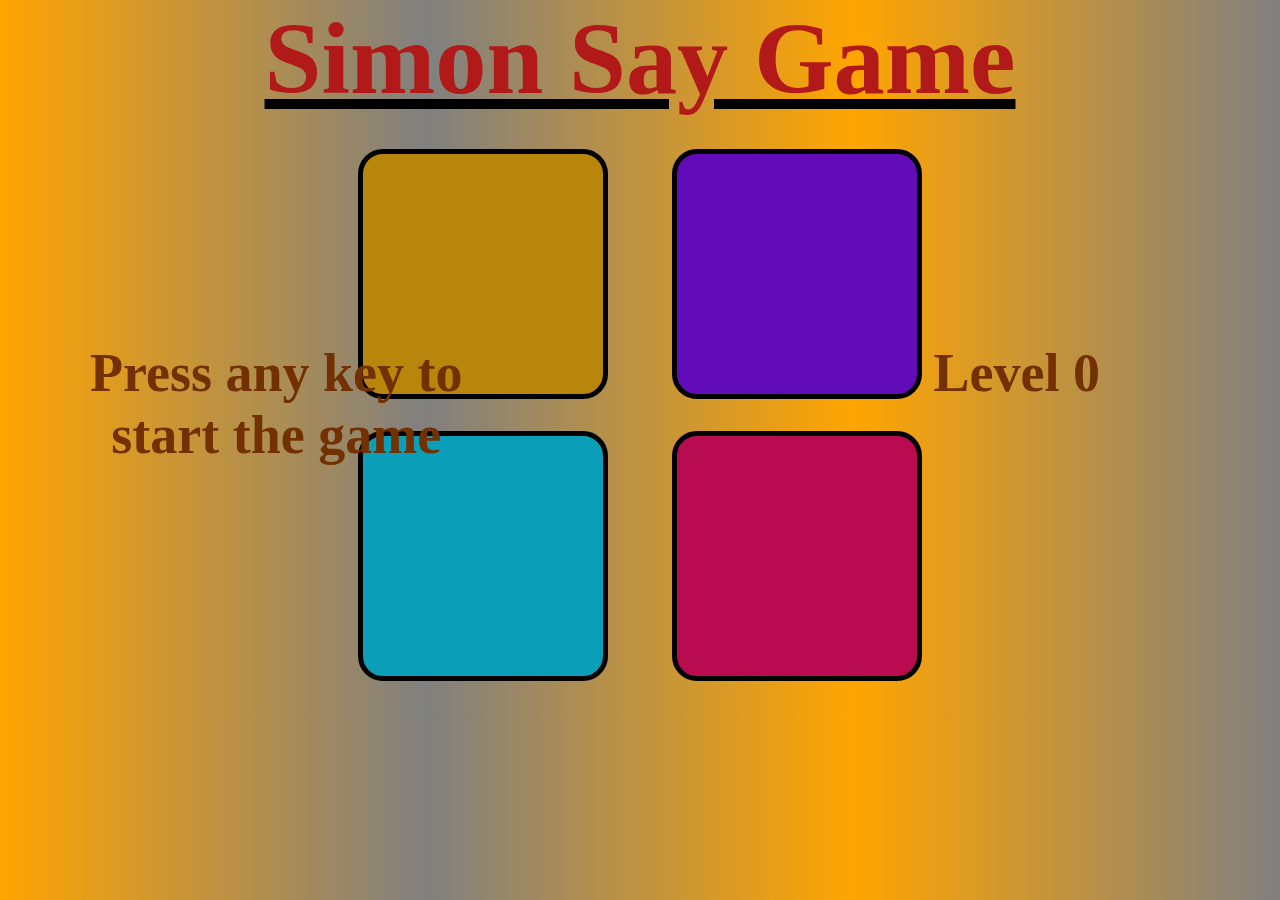
<file: Simon Says game/simonGame.html>
<!DOCTYPE html>
<html lang="en">
<head>
    <meta charset="UTF-8">
    <meta name="viewport" content="width=device-width, initial-scale=1.0">
    <link rel="stylesheet" href="SimonGaam.css">
    <title>Simon Say Game</title>
</head>
<body>
    <div class="background">
    <h1 > Simon Say Game </h1>
    <h3 id="infoH3"> Press any key to<br> start the game </h3>
    <h3 id="levelBoard"> Level 0</h3>
    <h3 id="gameEnd"> </h3>
    <div id = "main">
        <div class="innerpart">
         <div type="button" class="btn brown ">   <!--1--></div> 
            <div type="button" class="btn blue "> <!--2--></div>
        </div>
        <div class="innerpart">
            <div type="button" class="btn purple "><!--3--></div>
            <div type="button" class="btn red "> <!--4--> </div>
        </div>
    </div>

</div>
    <script src="simApp.js"></script>
</body>
</html>
</file>
<file: Simon Says game/SimonGaam.css>
*{
    margin:0;
    padding:0;
    box-sizing: border-box;
    /* outline: 2px solid red; */
}
body{
    background: linear-gradient(to left,gray,orange,gray,orange);
}
#gameEnd{
    position:absolute;
    right:52vh;
    bottom:8vh;
    font-size: 6vh;
}
#levelBoard{
    position:fixed;
    right:20vh;
    top:38vh;
    font-size: 6vh;
    
}
#infoH3{
    position:fixed;
    left:10vh;
    top:38vh;
    font-size: 6vh;
    
}
h1 {
    text-align: center;
    text-decoration: underline black;
    font-weight: 8vh;
    font-size: 8vw;
    color:rgb(178, 25, 25);
    /* filter: drop-shadow(3px 3px 30px rgb(93, 255, 152)); */
   
}

h3 {
    text-align: center;
    font-size: 30px;
    color:rgb(115, 48, 0);
}

#main {
    height: 600px;
    /* width: 200px; */
    /* background-color: aquamarine; */
    display: flex;
    direction:column;
    justify-content:center;
    /* background: linear-gradient(to left,gray,orange,gray,orange); */
  

}

.btn {
    height: 250px;
    width: 250px;
    border: solid black 5px;
    /* background-color:rebeccapurple; */
    border-radius: 25px;
    text-align: center;
    font-size: 30px;
    color: aliceblue;
    margin: 2rem;
    
}


.brown {
    background-color: darkgoldenrod;
}
.blue {
    background-color: rgb(11, 158, 184);
}
.purple {
    background-color: rgb(98, 11, 184);
}
.red {
    background-color: rgb(184, 11, 80);
}

.flash{

    background-color: white;
}

.userFlash{
    background-color: chartreuse;
}
</file>
